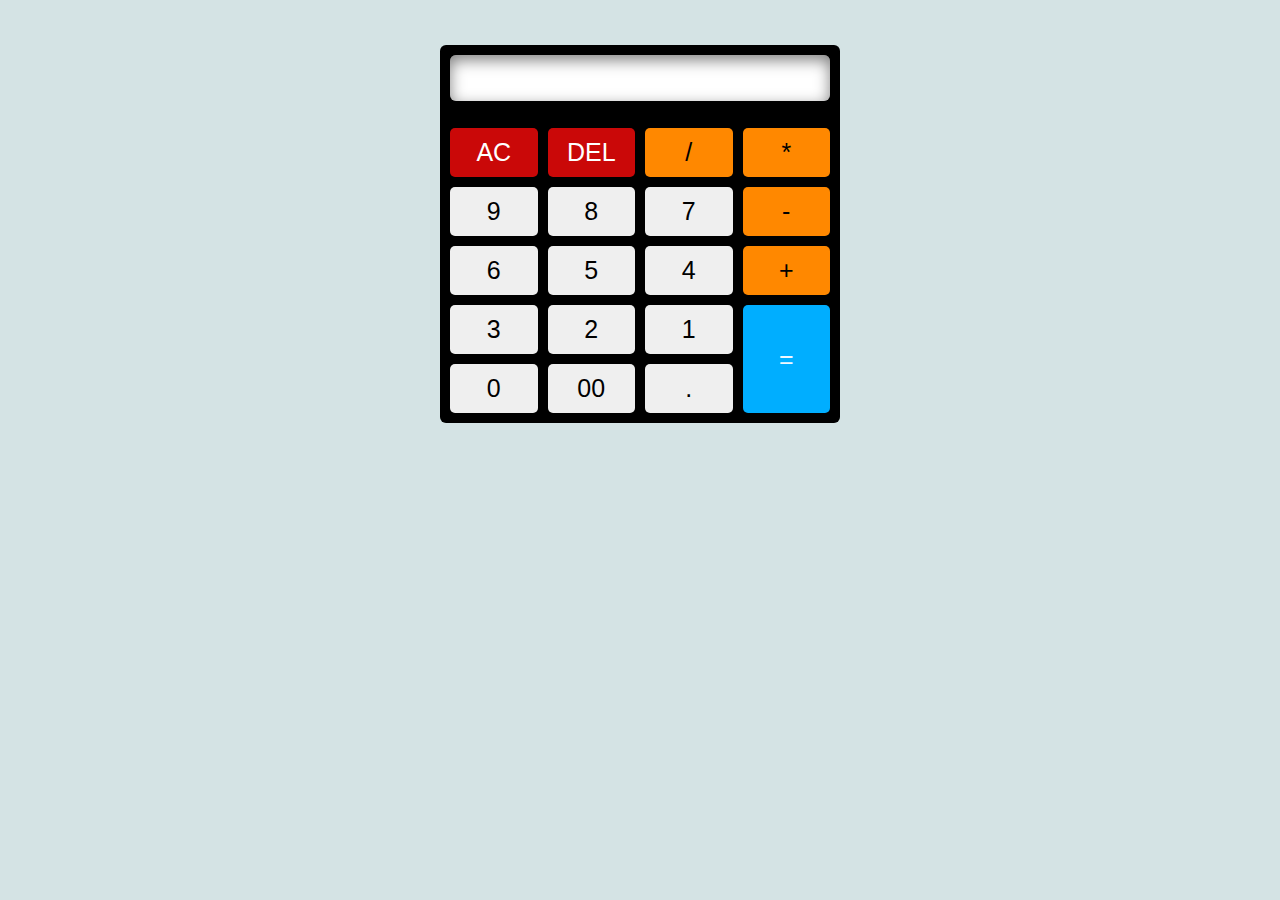
<file: OIBSIP Level-2 Task-1/index.html>
<!DOCTYPE html>
<html lang="en">
<head>
    <meta charset="UTF-8">
    <meta http-equiv="X-UA-Compatible" content="IE=edge">
    <meta name="viewport" content="width=device-width, initial-scale=1.0">
    <title>CALCULATOR</title>
    <link rel="stylesheet" href="styles.css">
</head>
<body>
    <div class="calculator">
        <input type="text" id="result" readonly>
        <div class="buttons">
            <button class="clear">AC</button>
            <button class="del">DEL</button>
            <button class="op">/</button>
            <button class="op">*</button>
            <button class="num">9</button>
            <button class="num">8</button>
            <button class="num">7</button>
            <button class="op">-</button>
            <button class="num">6</button>
            <button class="num">5</button>
            <button class="num">4</button>
            <button class="op">+</button>
            <button class="num">3</button>
            <button class="num">2</button>
            <button class="num">1</button>
            <button class="equal">=</button>
            <button class="num">0</button>
            <button class="num">00</button>
            <button class="decimal">.</button>
        </div>
    </div>
    <script src="script.js"></script>
</body>
</html>
</file>
<file: OIBSIP Level-2 Task-1/styles.css>
*{
    margin: 0;
    padding: 0;
    box-sizing: border-box;
}
body{
    background-color: #d4e3e4;
    width: 100%;
}
.calculator{
    background-color: black;
    padding: 10px;
    max-width: 400px;
    margin: 0 auto;
    border-radius: 6px;
    margin-top: 45px;
}
#result{
    width: 100%;
    padding: 9px;
    font-size: 24px;
    border-radius: 6px;
    border: none;
    outline: none;
    box-shadow: 0 5px 15px rgba(0, 0, 0, 0.5) inset;

}
.buttons{
    display: grid;
    grid-template-columns: repeat(4,1fr);
    grid-gap: 10px;
    margin-top: 27px;
}
button{
    padding: 10px;
    font-size: 25px;
    border: none;
    box-shadow: 0 2px 4px rgba(0, 0, 0, 0.9);
    border-radius: 5px;
    transition: background-color 0.4s ease;
}
button:hover{
    background-color: rgba(128, 128, 128, 0.774);
    color: white;
}
.clear{
    background-color: rgb(202, 8, 8);
    color: white;
}
.clear:hover{
    background-color: red;
}
.del{
    background-color: rgb(202, 8, 8);
    color: white;
}
.del:hover{
    background-color: red;
}
.op{
    background-color: rgba(255, 136, 0, 0.999);
}
.op:hover{
    color: white;
    background-color: rgb(245, 85, 11);
}
.equal{
    background-color: rgb(0, 174, 255);
    grid-row: span 2;
    color:aliceblue;
}
.equal:hover{
    background-color: aqua;
    color: black;
}
</file>
